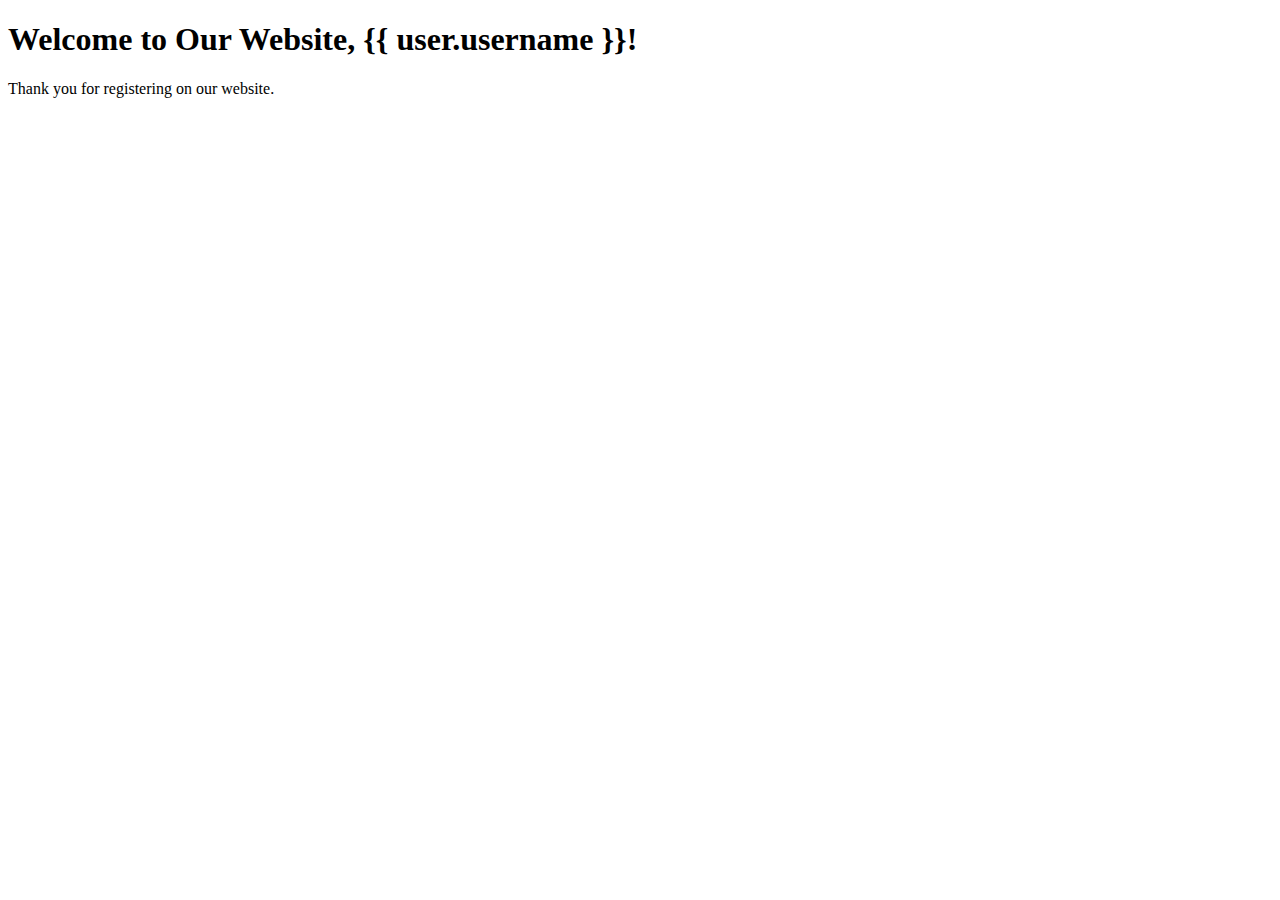
<file: loanaware/loan/templates/loan/welcome_email.html>
<!-- welcome_email.html -->

<!DOCTYPE html>
<html lang="en">
<head>
    <meta charset="UTF-8">
    <title>Welcome Email</title>
</head>
<body>
    <h1>Welcome to Our Website, {{ user.username }}!</h1>
    <p>Thank you for registering on our website.</p>
    <!-- You can customize the content of the email as needed -->
</body>
</html>
</file>
